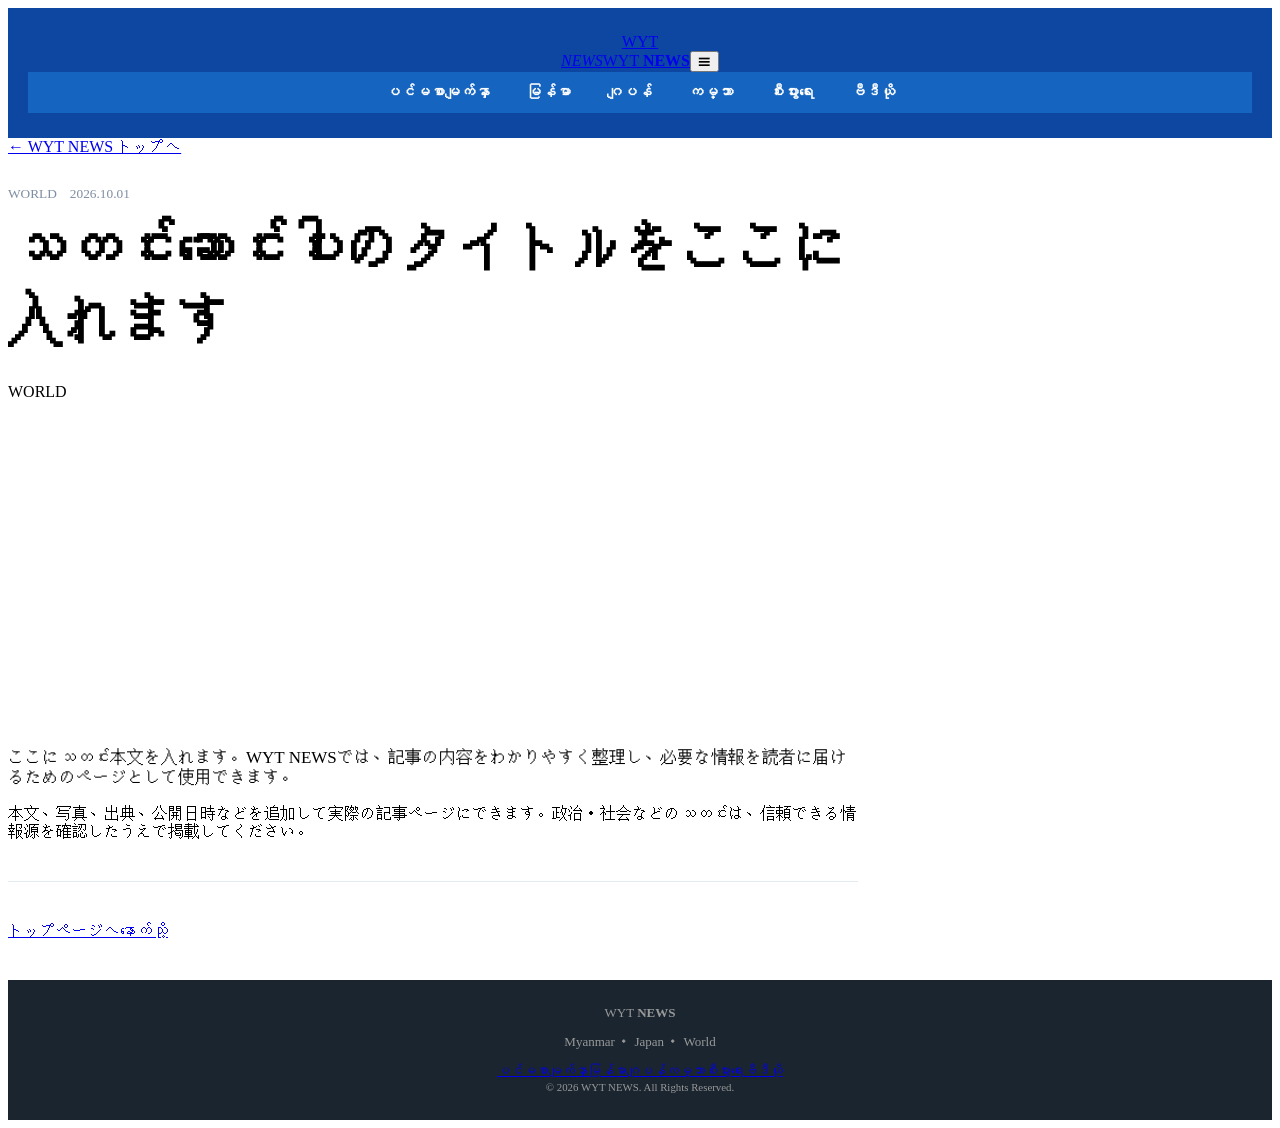
<file: article.html>
<!doctype html><html lang="my"><head><meta charset="utf-8"><meta name="viewport" content="width=device-width,initial-scale=1"><title>သတင်းဆောင်းပါး | WYT NEWS</title><link rel="stylesheet" href="style.css"></head><body><header class="header"><div class="wrap header-in"><a class="logo" href="index.html"><span class="logo-mark">WYT<br><i>NEWS</i></span><span>WYT <b>NEWS</b></span></a><button class="menu">☰</button><nav><a href="index.html">ပင်မစာမျက်နှာ</a><a href="myanmar.html">မြန်မာ</a><a href="japan.html">ဂျပန်</a><a href="world.html">ကမ္ဘာ</a><a href="business.html">စီးပွားရေး</a><a href="video.html">ဗီဒီယို</a></nav></div></header><main><article class="section"><div class="wrap" style="max-width:850px"><a class="link" href="index.html">← WYT NEWS トップへ</a><small style="display:block;margin-top:30px;color:#7e8da3">WORLD　2026.10.01</small><h1 style="font-size:clamp(32px,5vw,56px);line-height:1.3;margin:10px 0 25px">သတင်းဆောင်းပါးのタイトルをここに入れます</h1><div class="photo world" style="height:330px;border-radius:14px">WORLD</div><p style="font-size:17px;margin-top:35px">ここにသတင်း本文を入れます。WYT NEWSでは、記事の内容をわかりやすく整理し、必要な情報を読者に届けるためのページとして使用できます。</p><p>本文、写真、出典、公開日時などを追加して実際の記事ページにできます。政治・社会などのသတင်းは、信頼できる情報源を確認したうえで掲載してください。</p><hr style="border:0;border-top:1px solid #e4eaf2;margin:40px 0"><a class="btn primary" href="index.html">トップページへနောက်သို့</a></div></article></main><footer><div class="wrap footer-grid"><div><div class="footer-logo">WYT <b>NEWS</b></div><p>Myanmar ・ Japan ・ World</p></div><div class="footer-nav"><a href="index.html">ပင်မစာမျက်နှာ</a><a href="myanmar.html">မြန်မာ</a><a href="japan.html">ဂျပန်</a><a href="world.html">ကမ္ဘာ</a><a href="business.html">စီးပွားရေး</a><a href="video.html">ဗီဒီယို</a></div><small>© 2026 WYT NEWS. All Rights Reserved.</small></div></footer><script src="script.js"></script></body></html>
</file>
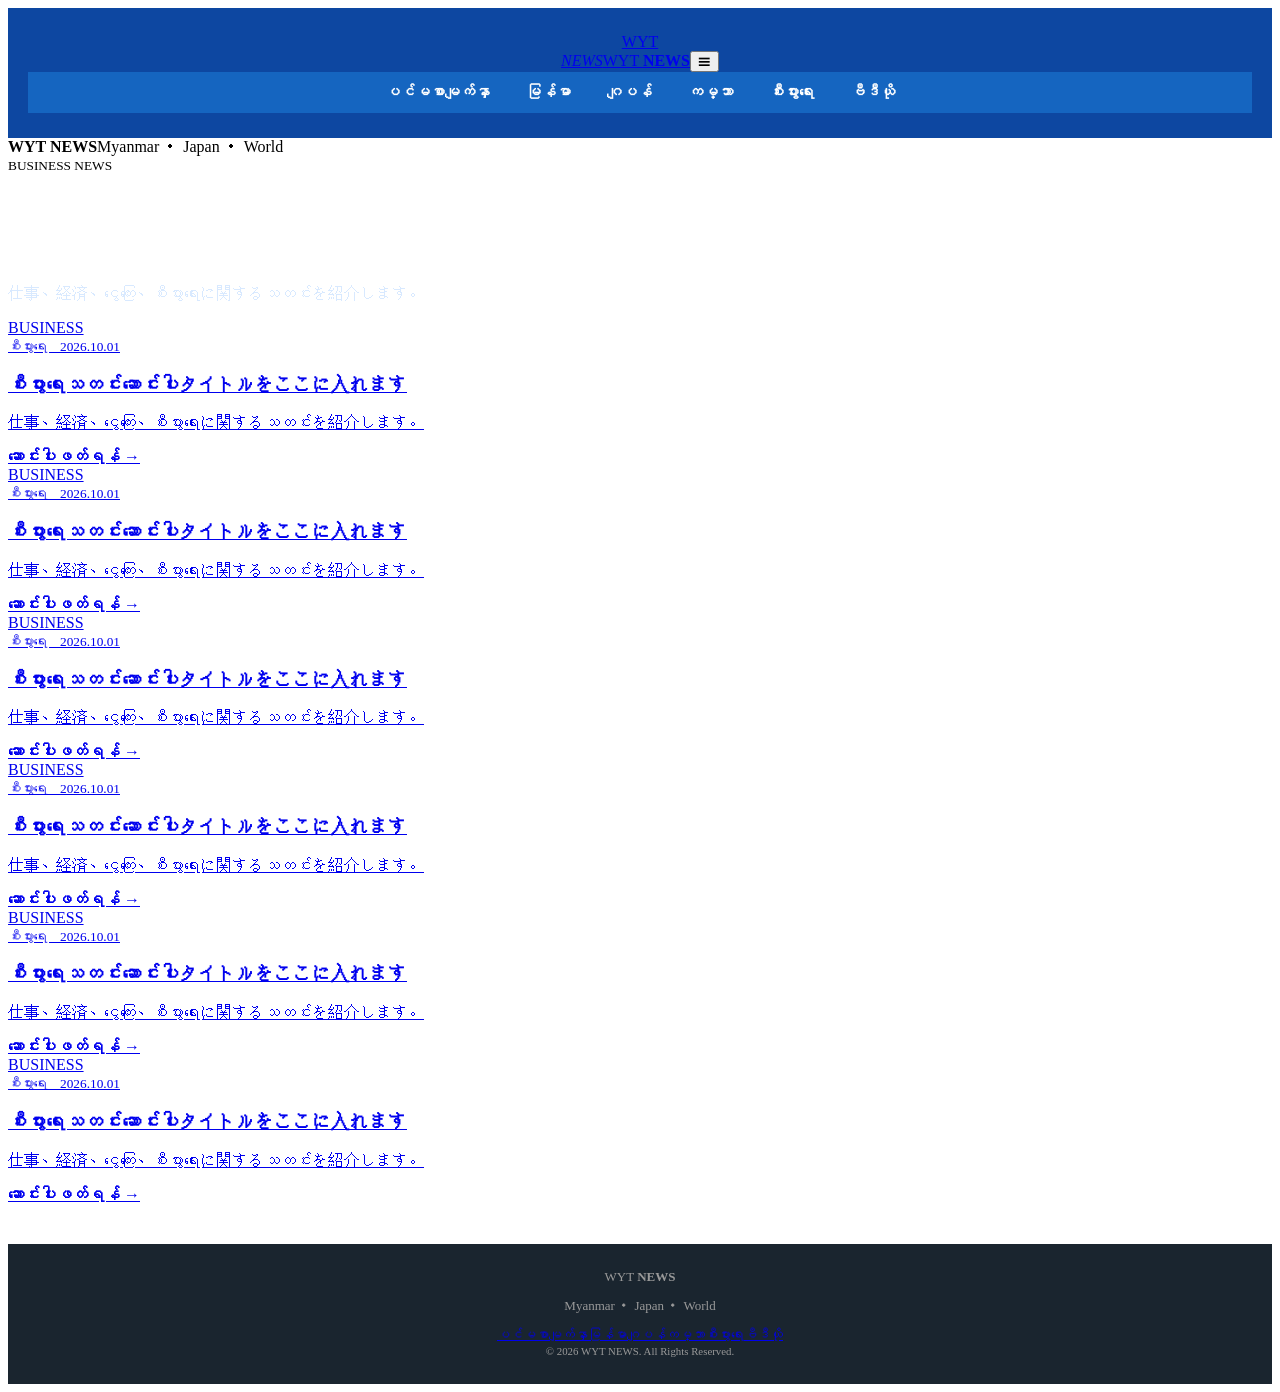
<file: business.html>
<!doctype html><html lang="my"><head><meta charset="utf-8"><meta name="viewport" content="width=device-width,initial-scale=1"><title>စီးပွားရေး | WYT NEWS</title><link rel="stylesheet" href="style.css"></head><body><header class="header"><div class="wrap header-in"><a class="logo" href="index.html"><span class="logo-mark">WYT<br><i>NEWS</i></span><span>WYT <b>NEWS</b></span></a><button class="menu">☰</button><nav><a href="index.html">ပင်မစာမျက်နှာ</a><a href="myanmar.html">မြန်မာ</a><a href="japan.html">ဂျပန်</a><a href="world.html">ကမ္ဘာ</a><a class="on" href="business.html">စီးပွားရေး</a><a href="video.html">ဗီဒီယို</a></nav></div></header><div class="ticker"><div class="wrap ticker-in"><strong>WYT NEWS</strong><span>Myanmar ・ Japan ・ World</span></div></div><main><section class="section dark"><div class="wrap"><small class="blue">BUSINESS NEWS</small><h1 style="font-size:clamp(40px,7vw,76px);margin:8px 0;color:#fff">စီးပွားရေးသတင်း</h1><p style="color:#d8e9ff">仕事、経済、ငွေကြေး、စီးပွားရေးに関するသတင်းを紹介します。</p></div></section><section class="section"><div class="wrap"><div class="cards three"><article class="card"><a href="article.html"><div class="photo business">BUSINESS</div><div class="card-body"><small>စီးပွားရေး　2026.10.01</small><h3>စီးပွားရေးသတင်းဆောင်းပါးタイトルをここに入れます</h3><p>仕事、経済、ငွေကြေး、စီးပွားရေးに関するသတင်းを紹介します。</p><b>ဆောင်းပါးဖတ်ရန် →</b></div></a></article><article class="card"><a href="article.html"><div class="photo business">BUSINESS</div><div class="card-body"><small>စီးပွားရေး　2026.10.01</small><h3>စီးပွားရေးသတင်းဆောင်းပါးタイトルをここに入れます</h3><p>仕事、経済、ငွေကြေး、စီးပွားရေးに関するသတင်းを紹介します。</p><b>ဆောင်းပါးဖတ်ရန် →</b></div></a></article><article class="card"><a href="article.html"><div class="photo business">BUSINESS</div><div class="card-body"><small>စီးပွားရေး　2026.10.01</small><h3>စီးပွားရေးသတင်းဆောင်းပါးタイトルをここに入れます</h3><p>仕事、経済、ငွေကြေး、စီးပွားရေးに関するသတင်းを紹介します。</p><b>ဆောင်းပါးဖတ်ရန် →</b></div></a></article><article class="card"><a href="article.html"><div class="photo business">BUSINESS</div><div class="card-body"><small>စီးပွားရေး　2026.10.01</small><h3>စီးပွားရေးသတင်းဆောင်းပါးタイトルをここに入れます</h3><p>仕事、経済、ငွေကြေး、စီးပွားရေးに関するသတင်းを紹介します。</p><b>ဆောင်းပါးဖတ်ရန် →</b></div></a></article><article class="card"><a href="article.html"><div class="photo business">BUSINESS</div><div class="card-body"><small>စီးပွားရေး　2026.10.01</small><h3>စီးပွားရေးသတင်းဆောင်းပါးタイトルをここに入れます</h3><p>仕事、経済、ငွေကြေး、စီးပွားရေးに関するသတင်းを紹介します。</p><b>ဆောင်းပါးဖတ်ရန် →</b></div></a></article><article class="card"><a href="article.html"><div class="photo business">BUSINESS</div><div class="card-body"><small>စီးပွားရေး　2026.10.01</small><h3>စီးပွားရေးသတင်းဆောင်းပါးタイトルをここに入れます</h3><p>仕事、経済、ငွေကြေး、စီးပွားရေးに関するသတင်းを紹介します。</p><b>ဆောင်းပါးဖတ်ရန် →</b></div></a></article></div></div></section></main><footer><div class="wrap footer-grid"><div><div class="footer-logo">WYT <b>NEWS</b></div><p>Myanmar ・ Japan ・ World</p></div><div class="footer-nav"><a href="index.html">ပင်မစာမျက်နှာ</a><a href="myanmar.html">မြန်မာ</a><a href="japan.html">ဂျပန်</a><a href="world.html">ကမ္ဘာ</a><a class="on" href="business.html">စီးပွားရေး</a><a href="video.html">ဗီဒီယို</a></div><small>© 2026 WYT NEWS. All Rights Reserved.</small></div></footer><script src="script.js"></script></body></html>
</file>
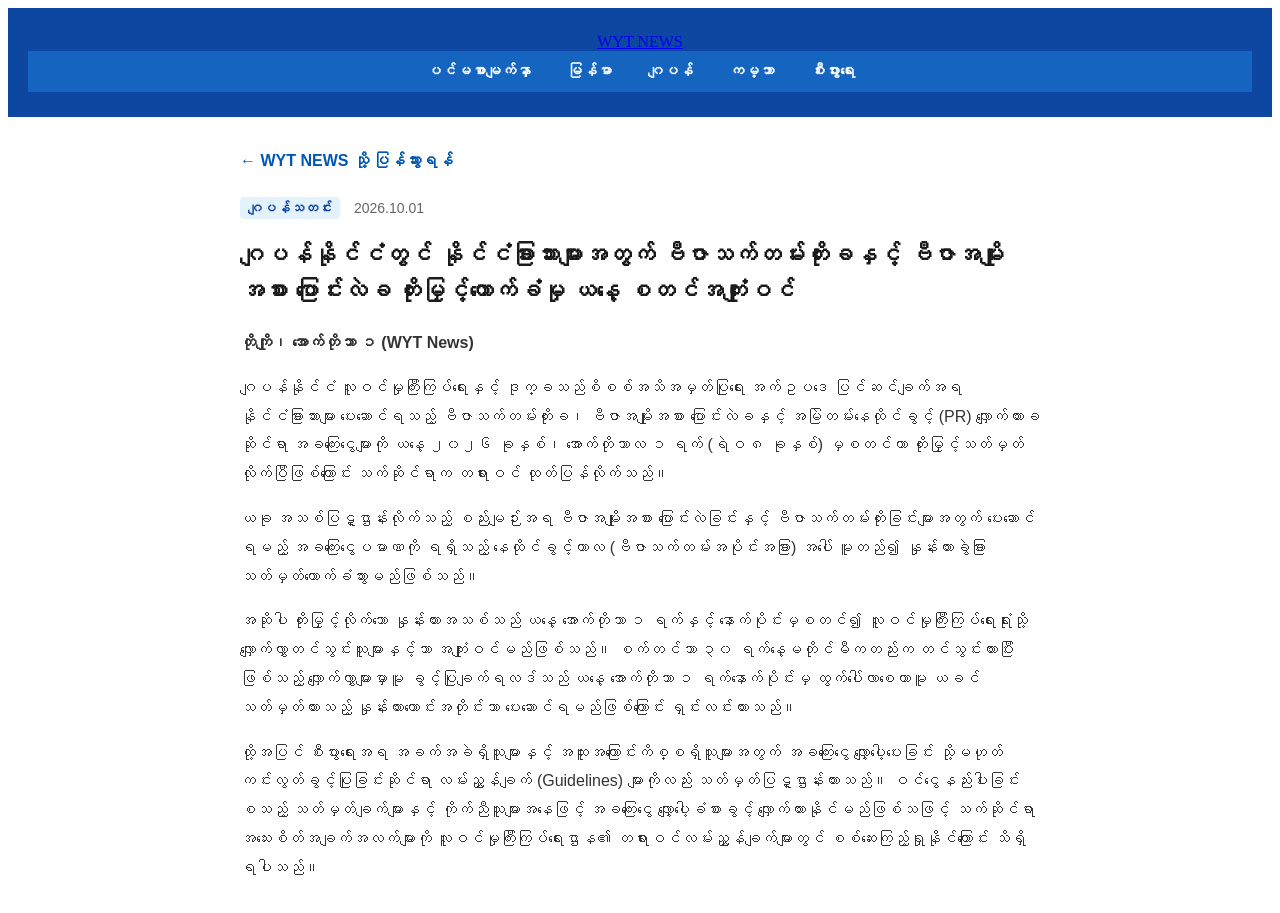
<file: japan-visa-fees-2026.html>
<!DOCTYPE html>
<html lang="my">
<head>
    <meta charset="UTF-8">
    <meta name="viewport" content="width=device-width, initial-scale=1.0">
    <title>ဂျပန်နိုင်ငံတွင် ဗီဇာသက်တမ်းတိုးခ တိုးမြှင့်ကောက်ခံမှု စတင် - WYT NEWS</title>
    <link rel="stylesheet" href="style.css">
</head>
<body>

    <header class="header">
        <a href="index.html" class="logo">WYT NEWS</a>
        <nav class="nav-links">
            <a href="index.html">ပင်မစာမျက်နှာ</a>
            <a href="index.html">မြန်မာ</a>
            <a href="index.html">ဂျပန်</a>
            <a href="index.html">ကမ္ဘာ</a>
            <a href="index.html">စီးပွားရေး</a>
        </nav>
    </header>

    <main class="article-container" style="max-width: 800px; margin: 30px auto; padding: 0 20px; font-family: sans-serif; line-height: 1.8;">
        <a href="index.html" style="color: #0056b3; text-decoration: none; font-weight: bold; display: inline-block; margin-bottom: 20px;">← WYT NEWS သို့ ပြန်သွားရန်</a>

        <div style="color: #666; font-size: 14px; margin-bottom: 10px;">
            <span style="background: #e3f2fd; color: #0d47a1; padding: 3px 8px; border-radius: 4px; font-weight: bold; margin-right: 10px;">ဂျပန်သတင်း</span>
            <span>2026.10.01</span>
        </div>

        <h1 style="font-size: 24px; color: #1a1a1a; margin-bottom: 20px; line-height: 1.5;">ဂျပန်နိုင်ငံတွင် နိုင်ငံခြားသားများအတွက် ဗီဇာသက်တမ်းတိုးခနှင့် ဗီဇာအမျိုးအစား ပြောင်းလဲခ တိုးမြှင့်ကောက်ခံမှု ယနေ့ စတင်အကျုံးဝင်</h1>

        <div style="font-size: 16px; color: #333;">
            <p><strong>တိုကျို၊ အောက်တိုဘာ ၁ (WYT News)</strong></p>
            <p>ဂျပန်နိုင်ငံ လူဝင်မှုကြီးကြပ်ရေးနှင့် ဒုက္ခသည်စိစစ်အသိအမှတ်ပြုရေး အက်ဥပဒေ ပြင်ဆင်ချက်အရ နိုင်ငံခြားသားများ ပေးဆောင်ရသည့် ဗီဇာသက်တမ်းတိုးခ၊ ဗီဇာအမျိုးအစား ပြောင်းလဲခနှင့် အမြဲတမ်းနေထိုင်ခွင့် (PR) လျှောက်ထားခဆိုင်ရာ အခကြေးငွေများကို ယနေ့ ၂၀၂၆ ခုနှစ်၊ အောက်တိုဘာလ ၁ ရက် (ရဲဝ ၈ ခုနှစ်) မှစတင်ကာ တိုးမြှင့်သတ်မှတ်လိုက်ပြီဖြစ်ကြောင်း သက်ဆိုင်ရာက တရားဝင် ထုတ်ပြန်လိုက်သည်။</p>
            <p>ယခု အသစ်ပြဋ္ဌာန်းလိုက်သည့် စည်းမျဉ်းအရ ဗီဇာအမျိုးအစား ပြောင်းလဲခြင်းနှင့် ဗီဇာသက်တမ်းတိုးခြင်းများအတွက် ပေးဆောင်ရမည့် အခကြေးငွေပမာဏကို ရရှိသည့် နေထိုင်ခွင့်ကာလ (ဗီဇာသက်တမ်းအပိုင်းအခြား) အပေါ် မူတည်၍ နှုန်းထားခွဲခြား သတ်မှတ်ကောက်ခံသွားမည်ဖြစ်သည်။</p>
            <p>အဆိုပါ တိုးမြှင့်လိုက်သော နှုန်းထားအသစ်သည် ယနေ့ အောက်တိုဘာ ၁ ရက်နှင့် နောက်ပိုင်းမှစတင်၍ လူဝင်မှုကြီးကြပ်ရေးရုံးသို့ လျှောက်လွှာတင်သွင်းသူများနှင့်သာ အကျုံးဝင်မည်ဖြစ်သည်။ စက်တင်ဘာ ၃၀ ရက်နေ့မတိုင်မီကတည်းက တင်သွင်းထားပြီးဖြစ်သည့် လျှောက်လွှာများမှာမူ ခွင့်ပြုချက်ရလဒ်သည် ယနေ့ အောက်တိုဘာ ၁ ရက်နောက်ပိုင်းမှ ထွက်ပေါ်လာစေကာမူ ယခင်သတ်မှတ်ထားသည့် နှုန်းထားဟောင်းအတိုင်းသာ ပေးဆောင်ရမည်ဖြစ်ကြောင်း ရှင်းလင်းထားသည်။</p>
            <p>ထို့အပြင် စီးပွားရေးအရ အခက်အခဲရှိသူများနှင့် အထူးအကြောင်းကိစ္စရှိသူများအတွက် အခကြေးငွေ လျှော့ပေါ့ပေးခြင်း သို့မဟုတ် ကင်းလွတ်ခွင့်ပြုခြင်းဆိုင်ရာ လမ်းညွှန်ချက် (Guidelines) များကိုလည်း သတ်မှတ်ပြဋ္ဌာန်းထားသည်။ ဝင်ငွေနည်းပါးခြင်း စသည့် သတ်မှတ်ချက်များနှင့် ကိုက်ညီသူများအနေဖြင့် အခကြေးငွေ လျှော့ပေါ့ခံစားခွင့် လျှောက်ထားနိုင်မည်ဖြစ်သဖြင့် သက်ဆိုင်ရာ အသေးစိတ်အချက်အလက်များကို လူဝင်မှုကြီးကြပ်ရေးဌာန၏ တရားဝင်လမ်းညွှန်ချက်များတွင် စစ်ဆေးကြည့်ရှုနိုင်ကြောင်း သိရှိရပါသည်။</p>
        </div>
    </main>

</body>
</html>
</file>
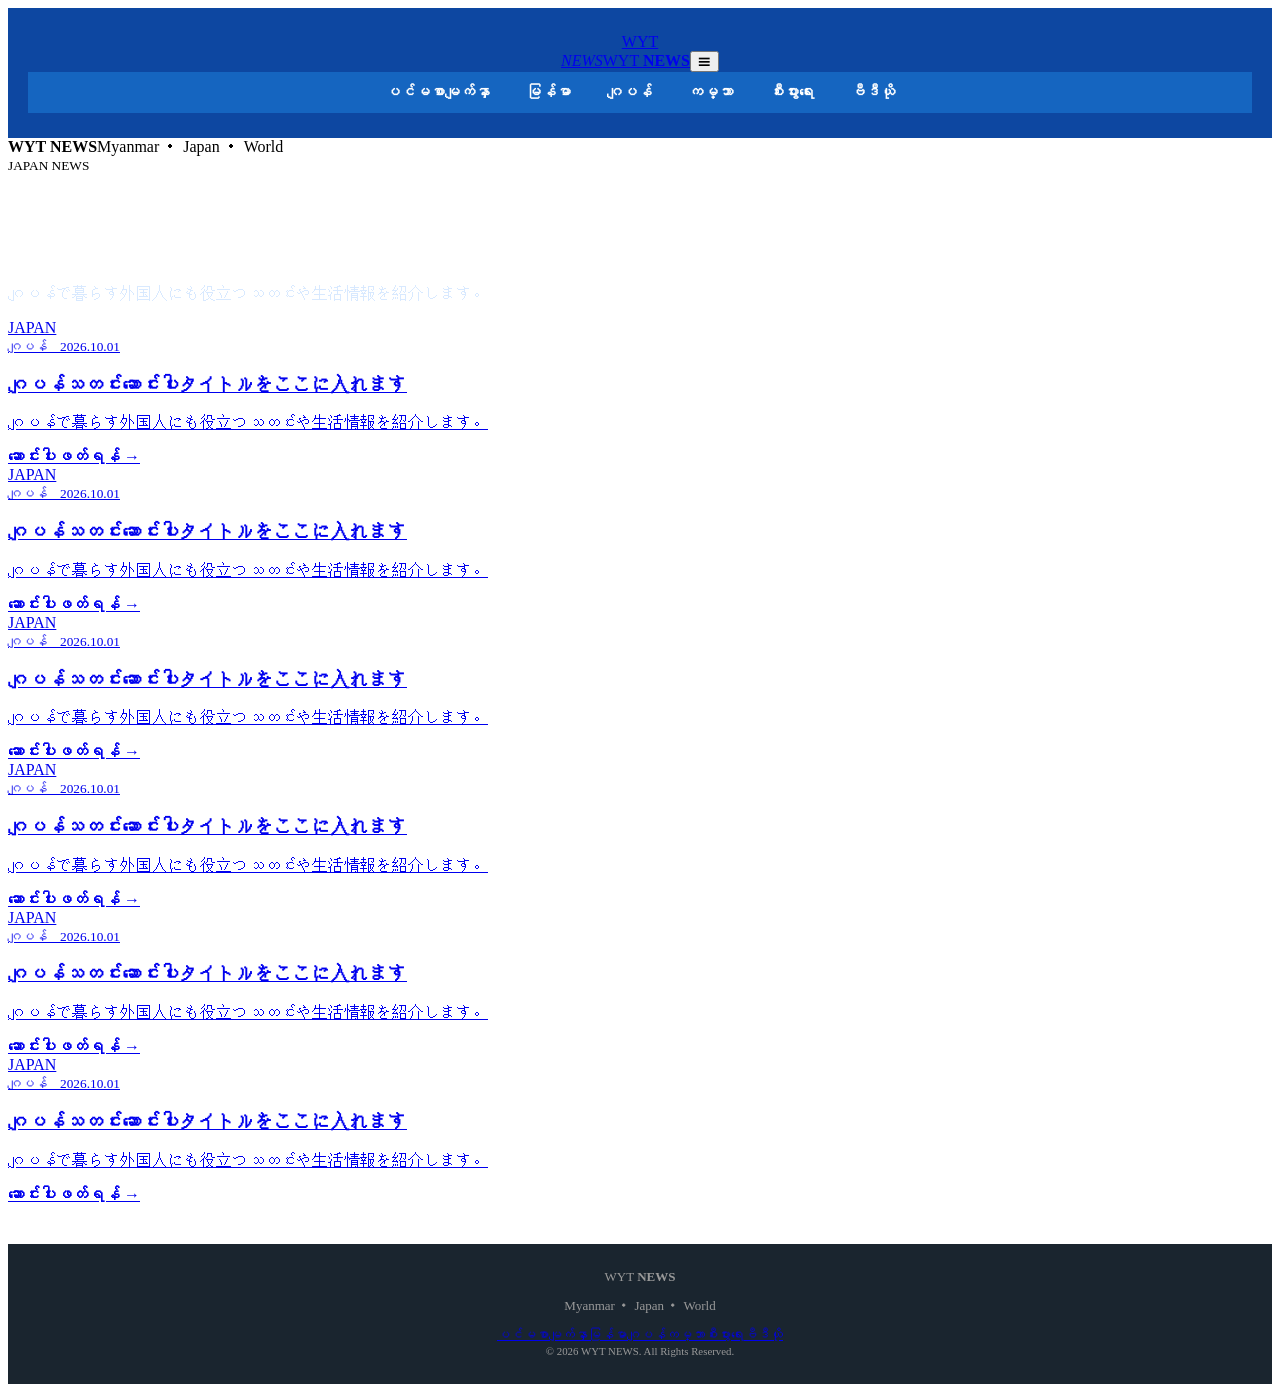
<file: japan.html>
<!doctype html><html lang="my"><head><meta charset="utf-8"><meta name="viewport" content="width=device-width,initial-scale=1"><title>ဂျပန် | WYT NEWS</title><link rel="stylesheet" href="style.css"></head><body><header class="header"><div class="wrap header-in"><a class="logo" href="index.html"><span class="logo-mark">WYT<br><i>NEWS</i></span><span>WYT <b>NEWS</b></span></a><button class="menu">☰</button><nav><a href="index.html">ပင်မစာမျက်နှာ</a><a href="myanmar.html">မြန်မာ</a><a class="on" href="japan.html">ဂျပန်</a><a href="world.html">ကမ္ဘာ</a><a href="business.html">စီးပွားရေး</a><a href="video.html">ဗီဒီယို</a></nav></div></header><div class="ticker"><div class="wrap ticker-in"><strong>WYT NEWS</strong><span>Myanmar ・ Japan ・ World</span></div></div><main><section class="section dark"><div class="wrap"><small class="blue">JAPAN NEWS</small><h1 style="font-size:clamp(40px,7vw,76px);margin:8px 0;color:#fff">ဂျပန်သတင်း</h1><p style="color:#d8e9ff">ဂျပန်で暮らす外国人にも役立つသတင်းや生活情報を紹介します。</p></div></section><section class="section"><div class="wrap"><div class="cards three"><article class="card"><a href="article.html"><div class="photo japan">JAPAN</div><div class="card-body"><small>ဂျပန်　2026.10.01</small><h3>ဂျပန်သတင်းဆောင်းပါးタイトルをここに入れます</h3><p>ဂျပန်で暮らす外国人にも役立つသတင်းや生活情報を紹介します。</p><b>ဆောင်းပါးဖတ်ရန် →</b></div></a></article><article class="card"><a href="article.html"><div class="photo japan">JAPAN</div><div class="card-body"><small>ဂျပန်　2026.10.01</small><h3>ဂျပန်သတင်းဆောင်းပါးタイトルをここに入れます</h3><p>ဂျပန်で暮らす外国人にも役立つသတင်းや生活情報を紹介します。</p><b>ဆောင်းပါးဖတ်ရန် →</b></div></a></article><article class="card"><a href="article.html"><div class="photo japan">JAPAN</div><div class="card-body"><small>ဂျပန်　2026.10.01</small><h3>ဂျပန်သတင်းဆောင်းပါးタイトルをここに入れます</h3><p>ဂျပန်で暮らす外国人にも役立つသတင်းや生活情報を紹介します。</p><b>ဆောင်းပါးဖတ်ရန် →</b></div></a></article><article class="card"><a href="article.html"><div class="photo japan">JAPAN</div><div class="card-body"><small>ဂျပန်　2026.10.01</small><h3>ဂျပန်သတင်းဆောင်းပါးタイトルをここに入れます</h3><p>ဂျပန်で暮らす外国人にも役立つသတင်းや生活情報を紹介します。</p><b>ဆောင်းပါးဖတ်ရန် →</b></div></a></article><article class="card"><a href="article.html"><div class="photo japan">JAPAN</div><div class="card-body"><small>ဂျပန်　2026.10.01</small><h3>ဂျပန်သတင်းဆောင်းပါးタイトルをここに入れます</h3><p>ဂျပန်で暮らす外国人にも役立つသတင်းや生活情報を紹介します。</p><b>ဆောင်းပါးဖတ်ရန် →</b></div></a></article><article class="card"><a href="article.html"><div class="photo japan">JAPAN</div><div class="card-body"><small>ဂျပန်　2026.10.01</small><h3>ဂျပန်သတင်းဆောင်းပါးタイトルをここに入れます</h3><p>ဂျပန်で暮らす外国人にも役立つသတင်းや生活情報を紹介します。</p><b>ဆောင်းပါးဖတ်ရန် →</b></div></a></article></div></div></section></main><footer><div class="wrap footer-grid"><div><div class="footer-logo">WYT <b>NEWS</b></div><p>Myanmar ・ Japan ・ World</p></div><div class="footer-nav"><a href="index.html">ပင်မစာမျက်နှာ</a><a href="myanmar.html">မြန်မာ</a><a class="on" href="japan.html">ဂျပန်</a><a href="world.html">ကမ္ဘာ</a><a href="business.html">စီးပွားရေး</a><a href="video.html">ဗီဒီယို</a></div><small>© 2026 WYT NEWS. All Rights Reserved.</small></div></footer><script src="script.js"></script></body></html>
</file>
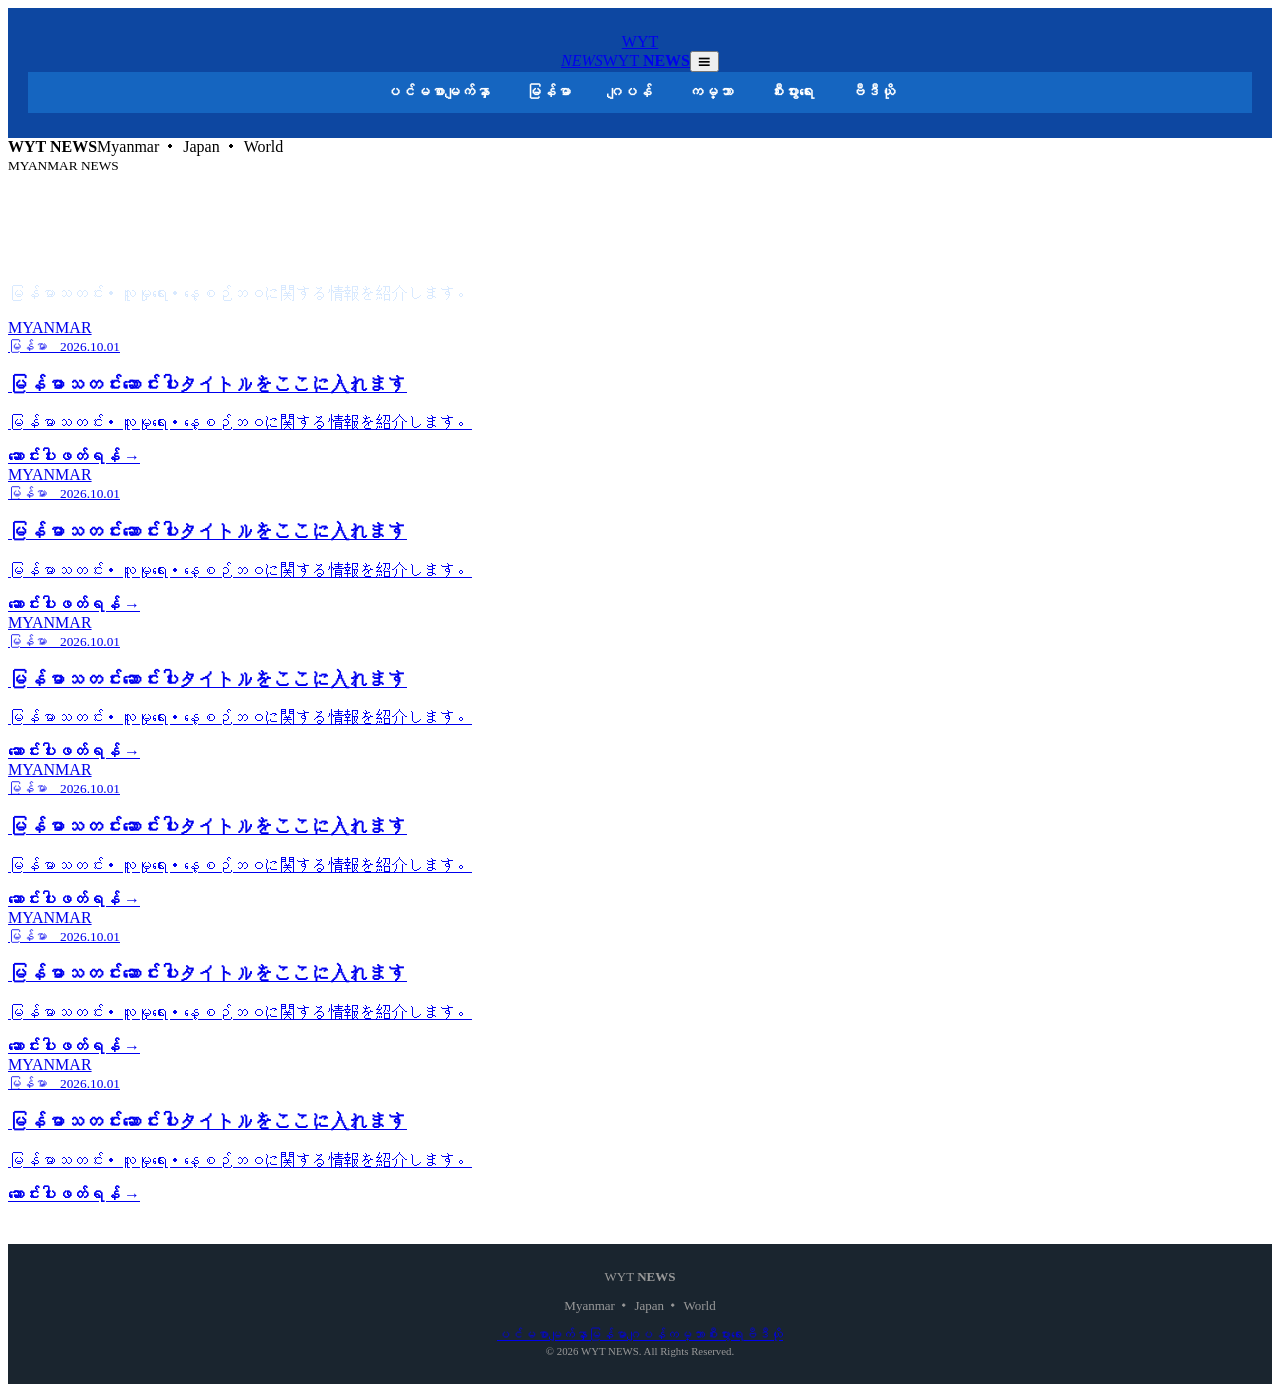
<file: myanmar.html>
<!doctype html><html lang="my"><head><meta charset="utf-8"><meta name="viewport" content="width=device-width,initial-scale=1"><title>မြန်မာ | WYT NEWS</title><link rel="stylesheet" href="style.css"></head><body><header class="header"><div class="wrap header-in"><a class="logo" href="index.html"><span class="logo-mark">WYT<br><i>NEWS</i></span><span>WYT <b>NEWS</b></span></a><button class="menu">☰</button><nav><a href="index.html">ပင်မစာမျက်နှာ</a><a class="on" href="myanmar.html">မြန်မာ</a><a href="japan.html">ဂျပန်</a><a href="world.html">ကမ္ဘာ</a><a href="business.html">စီးပွားရေး</a><a href="video.html">ဗီဒီယို</a></nav></div></header><div class="ticker"><div class="wrap ticker-in"><strong>WYT NEWS</strong><span>Myanmar ・ Japan ・ World</span></div></div><main><section class="section dark"><div class="wrap"><small class="blue">MYANMAR NEWS</small><h1 style="font-size:clamp(40px,7vw,76px);margin:8px 0;color:#fff">မြန်မာသတင်း</h1><p style="color:#d8e9ff">မြန်မာသတင်း・လူမှုရေး・နေ့စဉ်ဘဝに関する情報を紹介します。</p></div></section><section class="section"><div class="wrap"><div class="cards three"><article class="card"><a href="article.html"><div class="photo myanmar">MYANMAR</div><div class="card-body"><small>မြန်မာ　2026.10.01</small><h3>မြန်မာသတင်းဆောင်းပါးタイトルをここに入れます</h3><p>မြန်မာသတင်း・လူမှုရေး・နေ့စဉ်ဘဝに関する情報を紹介します。</p><b>ဆောင်းပါးဖတ်ရန် →</b></div></a></article><article class="card"><a href="article.html"><div class="photo myanmar">MYANMAR</div><div class="card-body"><small>မြန်မာ　2026.10.01</small><h3>မြန်မာသတင်းဆောင်းပါးタイトルをここに入れます</h3><p>မြန်မာသတင်း・လူမှုရေး・နေ့စဉ်ဘဝに関する情報を紹介します。</p><b>ဆောင်းပါးဖတ်ရန် →</b></div></a></article><article class="card"><a href="article.html"><div class="photo myanmar">MYANMAR</div><div class="card-body"><small>မြန်မာ　2026.10.01</small><h3>မြန်မာသတင်းဆောင်းပါးタイトルをここに入れます</h3><p>မြန်မာသတင်း・လူမှုရေး・နေ့စဉ်ဘဝに関する情報を紹介します。</p><b>ဆောင်းပါးဖတ်ရန် →</b></div></a></article><article class="card"><a href="article.html"><div class="photo myanmar">MYANMAR</div><div class="card-body"><small>မြန်မာ　2026.10.01</small><h3>မြန်မာသတင်းဆောင်းပါးタイトルをここに入れます</h3><p>မြန်မာသတင်း・လူမှုရေး・နေ့စဉ်ဘဝに関する情報を紹介します。</p><b>ဆောင်းပါးဖတ်ရန် →</b></div></a></article><article class="card"><a href="article.html"><div class="photo myanmar">MYANMAR</div><div class="card-body"><small>မြန်မာ　2026.10.01</small><h3>မြန်မာသတင်းဆောင်းပါးタイトルをここに入れます</h3><p>မြန်မာသတင်း・လူမှုရေး・နေ့စဉ်ဘဝに関する情報を紹介します。</p><b>ဆောင်းပါးဖတ်ရန် →</b></div></a></article><article class="card"><a href="article.html"><div class="photo myanmar">MYANMAR</div><div class="card-body"><small>မြန်မာ　2026.10.01</small><h3>မြန်မာသတင်းဆောင်းပါးタイトルをここに入れます</h3><p>မြန်မာသတင်း・လူမှုရေး・နေ့စဉ်ဘဝに関する情報を紹介します。</p><b>ဆောင်းပါးဖတ်ရန် →</b></div></a></article></div></div></section></main><footer><div class="wrap footer-grid"><div><div class="footer-logo">WYT <b>NEWS</b></div><p>Myanmar ・ Japan ・ World</p></div><div class="footer-nav"><a href="index.html">ပင်မစာမျက်နှာ</a><a class="on" href="myanmar.html">မြန်မာ</a><a href="japan.html">ဂျပန်</a><a href="world.html">ကမ္ဘာ</a><a href="business.html">စီးပွားရေး</a><a href="video.html">ဗီဒီယို</a></div><small>© 2026 WYT NEWS. All Rights Reserved.</small></div></footer><script src="script.js"></script></body></html>
</file>
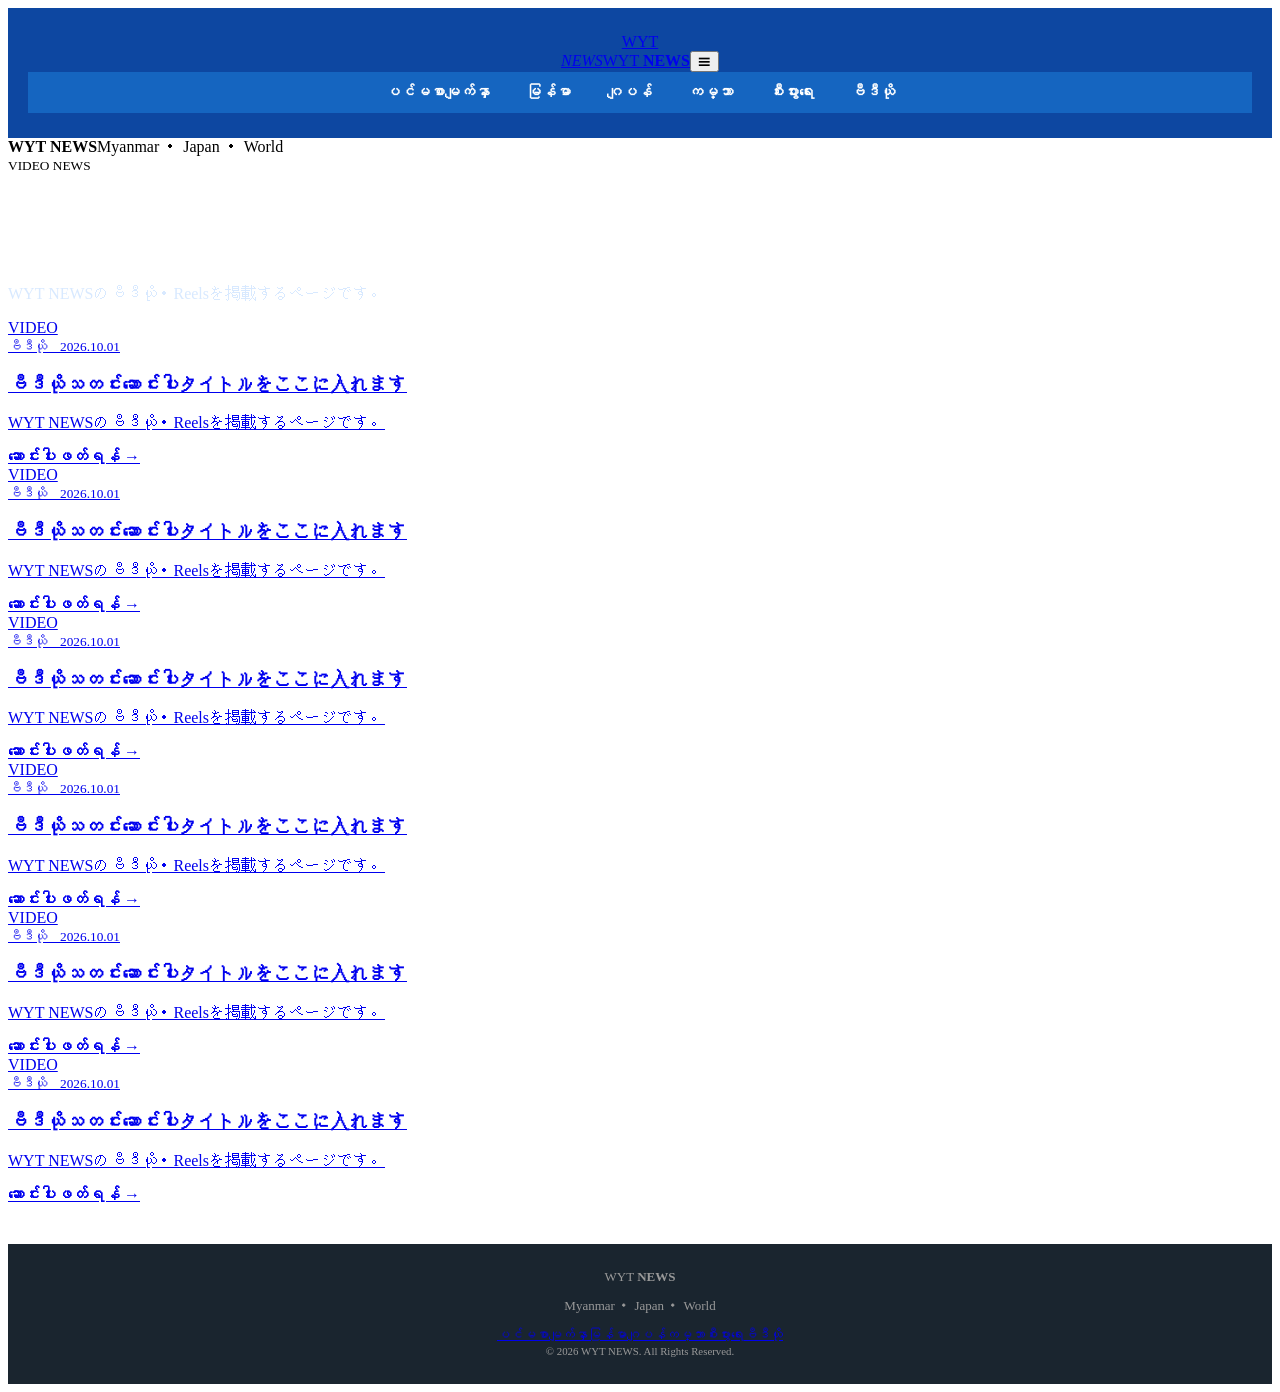
<file: video.html>
<!doctype html><html lang="my"><head><meta charset="utf-8"><meta name="viewport" content="width=device-width,initial-scale=1"><title>ဗီဒီယို | WYT NEWS</title><link rel="stylesheet" href="style.css"></head><body><header class="header"><div class="wrap header-in"><a class="logo" href="index.html"><span class="logo-mark">WYT<br><i>NEWS</i></span><span>WYT <b>NEWS</b></span></a><button class="menu">☰</button><nav><a href="index.html">ပင်မစာမျက်နှာ</a><a href="myanmar.html">မြန်မာ</a><a href="japan.html">ဂျပန်</a><a href="world.html">ကမ္ဘာ</a><a href="business.html">စီးပွားရေး</a><a class="on" href="video.html">ဗီဒီယို</a></nav></div></header><div class="ticker"><div class="wrap ticker-in"><strong>WYT NEWS</strong><span>Myanmar ・ Japan ・ World</span></div></div><main><section class="section dark"><div class="wrap"><small class="blue">VIDEO NEWS</small><h1 style="font-size:clamp(40px,7vw,76px);margin:8px 0;color:#fff">ဗီဒီယိုသတင်း</h1><p style="color:#d8e9ff">WYT NEWSのဗီဒီယို・Reelsを掲載するページです。</p></div></section><section class="section"><div class="wrap"><div class="cards three"><article class="card"><a href="article.html"><div class="photo video">VIDEO</div><div class="card-body"><small>ဗီဒီယို　2026.10.01</small><h3>ဗီဒီယိုသတင်းဆောင်းပါးタイトルをここに入れます</h3><p>WYT NEWSのဗီဒီယို・Reelsを掲載するページです。</p><b>ဆောင်းပါးဖတ်ရန် →</b></div></a></article><article class="card"><a href="article.html"><div class="photo video">VIDEO</div><div class="card-body"><small>ဗီဒီယို　2026.10.01</small><h3>ဗီဒီယိုသတင်းဆောင်းပါးタイトルをここに入れます</h3><p>WYT NEWSのဗီဒီယို・Reelsを掲載するページです。</p><b>ဆောင်းပါးဖတ်ရန် →</b></div></a></article><article class="card"><a href="article.html"><div class="photo video">VIDEO</div><div class="card-body"><small>ဗီဒီယို　2026.10.01</small><h3>ဗီဒီယိုသတင်းဆောင်းပါးタイトルをここに入れます</h3><p>WYT NEWSのဗီဒီယို・Reelsを掲載するページです。</p><b>ဆောင်းပါးဖတ်ရန် →</b></div></a></article><article class="card"><a href="article.html"><div class="photo video">VIDEO</div><div class="card-body"><small>ဗီဒီယို　2026.10.01</small><h3>ဗီဒီယိုသတင်းဆောင်းပါးタイトルをここに入れます</h3><p>WYT NEWSのဗီဒီယို・Reelsを掲載するページです。</p><b>ဆောင်းပါးဖတ်ရန် →</b></div></a></article><article class="card"><a href="article.html"><div class="photo video">VIDEO</div><div class="card-body"><small>ဗီဒီယို　2026.10.01</small><h3>ဗီဒီယိုသတင်းဆောင်းပါးタイトルをここに入れます</h3><p>WYT NEWSのဗီဒီယို・Reelsを掲載するページです。</p><b>ဆောင်းပါးဖတ်ရန် →</b></div></a></article><article class="card"><a href="article.html"><div class="photo video">VIDEO</div><div class="card-body"><small>ဗီဒီယို　2026.10.01</small><h3>ဗီဒီယိုသတင်းဆောင်းပါးタイトルをここに入れます</h3><p>WYT NEWSのဗီဒီယို・Reelsを掲載するページです。</p><b>ဆောင်းပါးဖတ်ရန် →</b></div></a></article></div></div></section></main><footer><div class="wrap footer-grid"><div><div class="footer-logo">WYT <b>NEWS</b></div><p>Myanmar ・ Japan ・ World</p></div><div class="footer-nav"><a href="index.html">ပင်မစာမျက်နှာ</a><a href="myanmar.html">မြန်မာ</a><a href="japan.html">ဂျပန်</a><a href="world.html">ကမ္ဘာ</a><a href="business.html">စီးပွားရေး</a><a class="on" href="video.html">ဗီဒီယို</a></div><small>© 2026 WYT NEWS. All Rights Reserved.</small></div></footer><script src="script.js"></script></body></html>
</file>
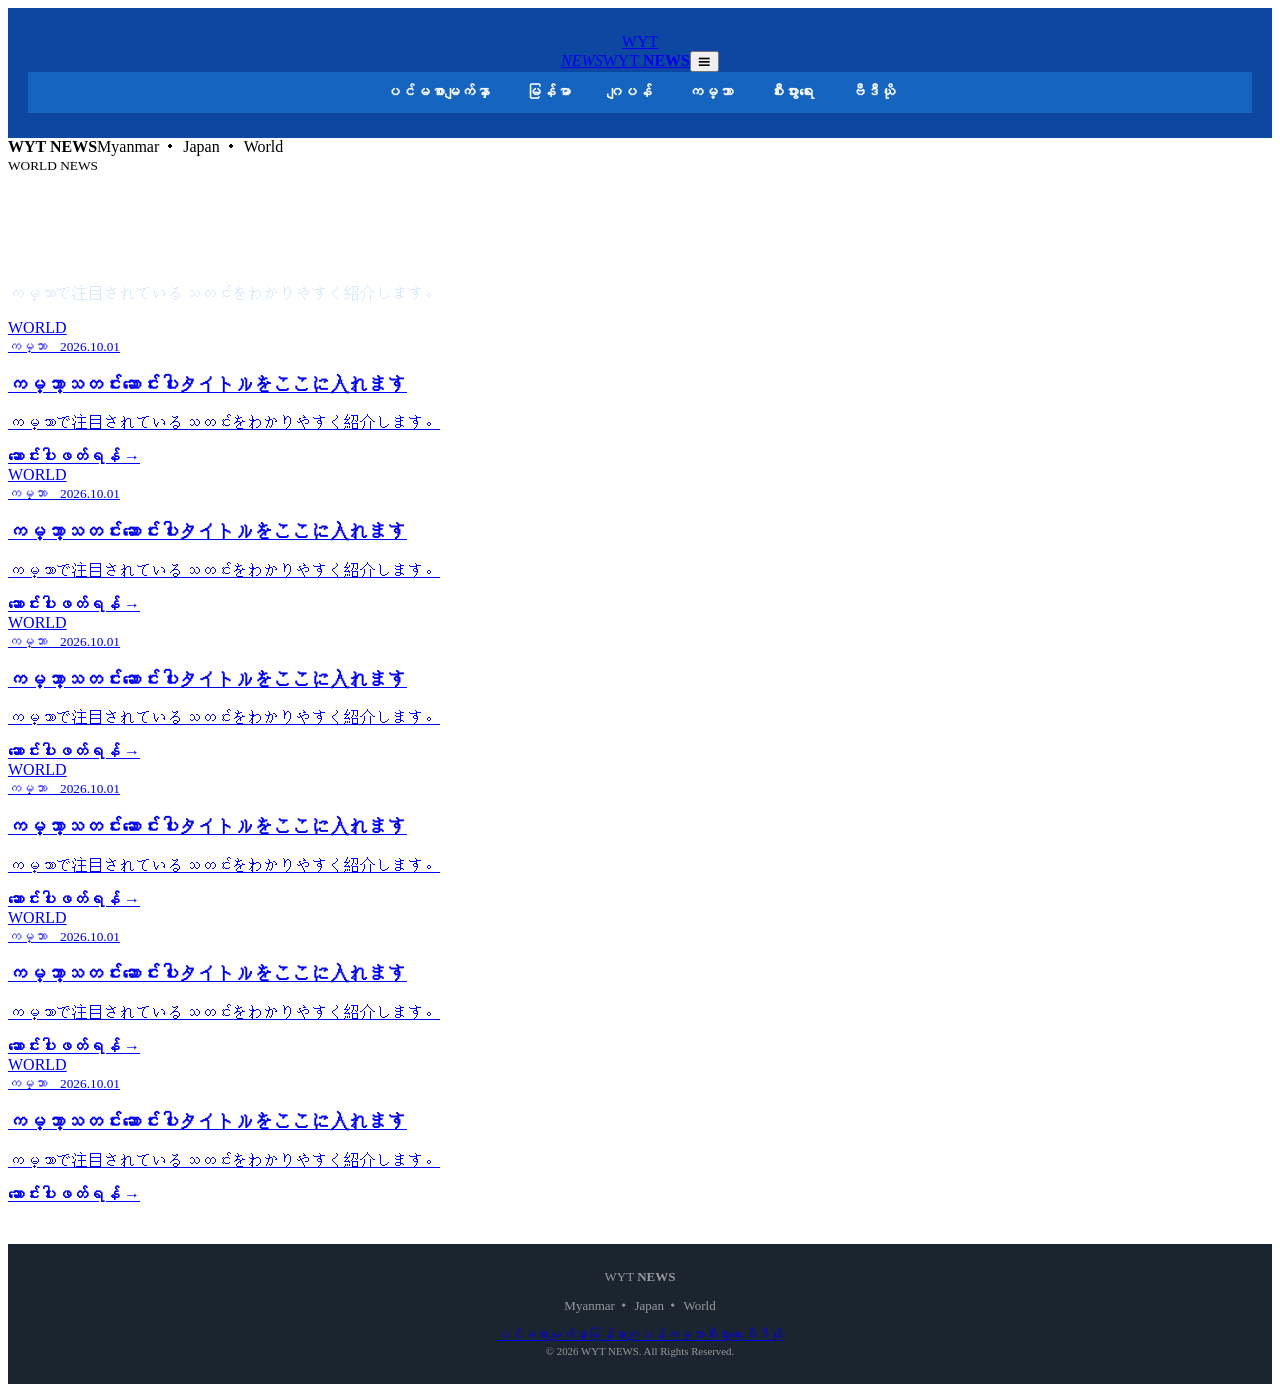
<file: world.html>
<!doctype html><html lang="my"><head><meta charset="utf-8"><meta name="viewport" content="width=device-width,initial-scale=1"><title>ကမ္ဘာ | WYT NEWS</title><link rel="stylesheet" href="style.css"></head><body><header class="header"><div class="wrap header-in"><a class="logo" href="index.html"><span class="logo-mark">WYT<br><i>NEWS</i></span><span>WYT <b>NEWS</b></span></a><button class="menu">☰</button><nav><a href="index.html">ပင်မစာမျက်နှာ</a><a href="myanmar.html">မြန်မာ</a><a href="japan.html">ဂျပန်</a><a class="on" href="world.html">ကမ္ဘာ</a><a href="business.html">စီးပွားရေး</a><a href="video.html">ဗီဒီယို</a></nav></div></header><div class="ticker"><div class="wrap ticker-in"><strong>WYT NEWS</strong><span>Myanmar ・ Japan ・ World</span></div></div><main><section class="section dark"><div class="wrap"><small class="blue">WORLD NEWS</small><h1 style="font-size:clamp(40px,7vw,76px);margin:8px 0;color:#fff">ကမ္ဘာ့သတင်း</h1><p style="color:#d8e9ff">ကမ္ဘာで注目されているသတင်းをわかりやすく紹介します。</p></div></section><section class="section"><div class="wrap"><div class="cards three"><article class="card"><a href="article.html"><div class="photo world">WORLD</div><div class="card-body"><small>ကမ္ဘာ　2026.10.01</small><h3>ကမ္ဘာ့သတင်းဆောင်းပါးタイトルをここに入れます</h3><p>ကမ္ဘာで注目されているသတင်းをわかりやすく紹介します。</p><b>ဆောင်းပါးဖတ်ရန် →</b></div></a></article><article class="card"><a href="article.html"><div class="photo world">WORLD</div><div class="card-body"><small>ကမ္ဘာ　2026.10.01</small><h3>ကမ္ဘာ့သတင်းဆောင်းပါးタイトルをここに入れます</h3><p>ကမ္ဘာで注目されているသတင်းをわかりやすく紹介します。</p><b>ဆောင်းပါးဖတ်ရန် →</b></div></a></article><article class="card"><a href="article.html"><div class="photo world">WORLD</div><div class="card-body"><small>ကမ္ဘာ　2026.10.01</small><h3>ကမ္ဘာ့သတင်းဆောင်းပါးタイトルをここに入れます</h3><p>ကမ္ဘာで注目されているသတင်းをわかりやすく紹介します。</p><b>ဆောင်းပါးဖတ်ရန် →</b></div></a></article><article class="card"><a href="article.html"><div class="photo world">WORLD</div><div class="card-body"><small>ကမ္ဘာ　2026.10.01</small><h3>ကမ္ဘာ့သတင်းဆောင်းပါးタイトルをここに入れます</h3><p>ကမ္ဘာで注目されているသတင်းをわかりやすく紹介します。</p><b>ဆောင်းပါးဖတ်ရန် →</b></div></a></article><article class="card"><a href="article.html"><div class="photo world">WORLD</div><div class="card-body"><small>ကမ္ဘာ　2026.10.01</small><h3>ကမ္ဘာ့သတင်းဆောင်းပါးタイトルをここに入れます</h3><p>ကမ္ဘာで注目されているသတင်းをわかりやすく紹介します。</p><b>ဆောင်းပါးဖတ်ရန် →</b></div></a></article><article class="card"><a href="article.html"><div class="photo world">WORLD</div><div class="card-body"><small>ကမ္ဘာ　2026.10.01</small><h3>ကမ္ဘာ့သတင်းဆောင်းပါးタイトルをここに入れます</h3><p>ကမ္ဘာで注目されているသတင်းをわかりやすく紹介します。</p><b>ဆောင်းပါးဖတ်ရန် →</b></div></a></article></div></div></section></main><footer><div class="wrap footer-grid"><div><div class="footer-logo">WYT <b>NEWS</b></div><p>Myanmar ・ Japan ・ World</p></div><div class="footer-nav"><a href="index.html">ပင်မစာမျက်နှာ</a><a href="myanmar.html">မြန်မာ</a><a href="japan.html">ဂျပန်</a><a class="on" href="world.html">ကမ္ဘာ</a><a href="business.html">စီးပွားရေး</a><a href="video.html">ဗီဒီယို</a></div><small>© 2026 WYT NEWS. All Rights Reserved.</small></div></footer><script src="script.js"></script></body></html>
</file>
<file: style.css>
box-sizing: border-box;
    margin: 0;
    padding: 0;
}

body {
    font-family: 'Pyidaungsu', 'Noto Sans Myanmar', sans-serif;
    background-color: #f4f6f9;
    color: #222222;
    line-height: 1.6;
}

header {
    background-color: #0d47a1;
    color: #ffffff;
    padding: 25px 20px;
    text-align: center;
}

header h1 {
    font-size: 28px;
    margin-bottom: 8px;
    letter-spacing: 1px;
}

header p {
    font-size: 14px;
    color: #e3f2fd;
}

nav {
    background-color: #1565c0;
    display: flex;
    justify-content: center;
    flex-wrap: wrap;
}

nav a {
    color: #ffffff;
    text-decoration: none;
    padding: 12px 18px;
    font-weight: bold;
    font-size: 15px;
    transition: 0.2s;
}

nav a:hover {
    background-color: #0b3c5d;
}

.main-container {
    max-width: 1050px;
    margin: 30px auto;
    padding: 0 15px;
}

.heading {
    font-size: 22px;
    margin-bottom: 25px;
    border-left: 5px solid #0d47a1;
    padding-left: 12px;
    color: #111111;
}

.news-grid {
    display: grid;
    grid-template-columns: repeat(auto-fit, minmax(300px, 1fr));
    gap: 25px;
}

.news-card {
    background: #ffffff;
    border-radius: 8px;
    overflow: hidden;
    box-shadow: 0 3px 10px rgba(0, 0, 0, 0.08);
    display: flex;
    flex-direction: column;
    border: 1px solid #e0e0e0;
}

.news-card img {
    width: 100%;
    height: 190px;
    object-fit: cover;
}

.news-body {
    padding: 18px;
    display: flex;
    flex-direction: column;
    flex-grow: 1;
    background-color: #ffffff;
}

.category {
    background-color: #e3f2fd;
    color: #0d47a1;
    padding: 4px 10px;
    border-radius: 4px;
    font-size: 12px;
    font-weight: bold;
    width: fit-content;
    margin-bottom: 10px;
}

.news-body h3 {
    font-size: 17px;
    margin-bottom: 10px;
    line-height: 1.5;
    color: #111111;
}

.news-body p {
    font-size: 14px;
    color: #444444;
    margin-bottom: 18px;
    flex-grow: 1;
    line-height: 1.6;
}

.btn-read {
    background-color: #0d47a1;
    color: #ffffff;
    text-decoration: none;
    padding: 8px 16px;
    border-radius: 4px;
    font-size: 13px;
    font-weight: bold;
    align-self: flex-start;
    transition: 0.2s;
}

.btn-read:hover {
    background-color: #1565c0;
}

footer {
    text-align: center;
    padding: 25px;
    background-color: #1a252f;
    color: #999999;
    font-size: 13px;
    margin-top: 40px;
}
</file>
